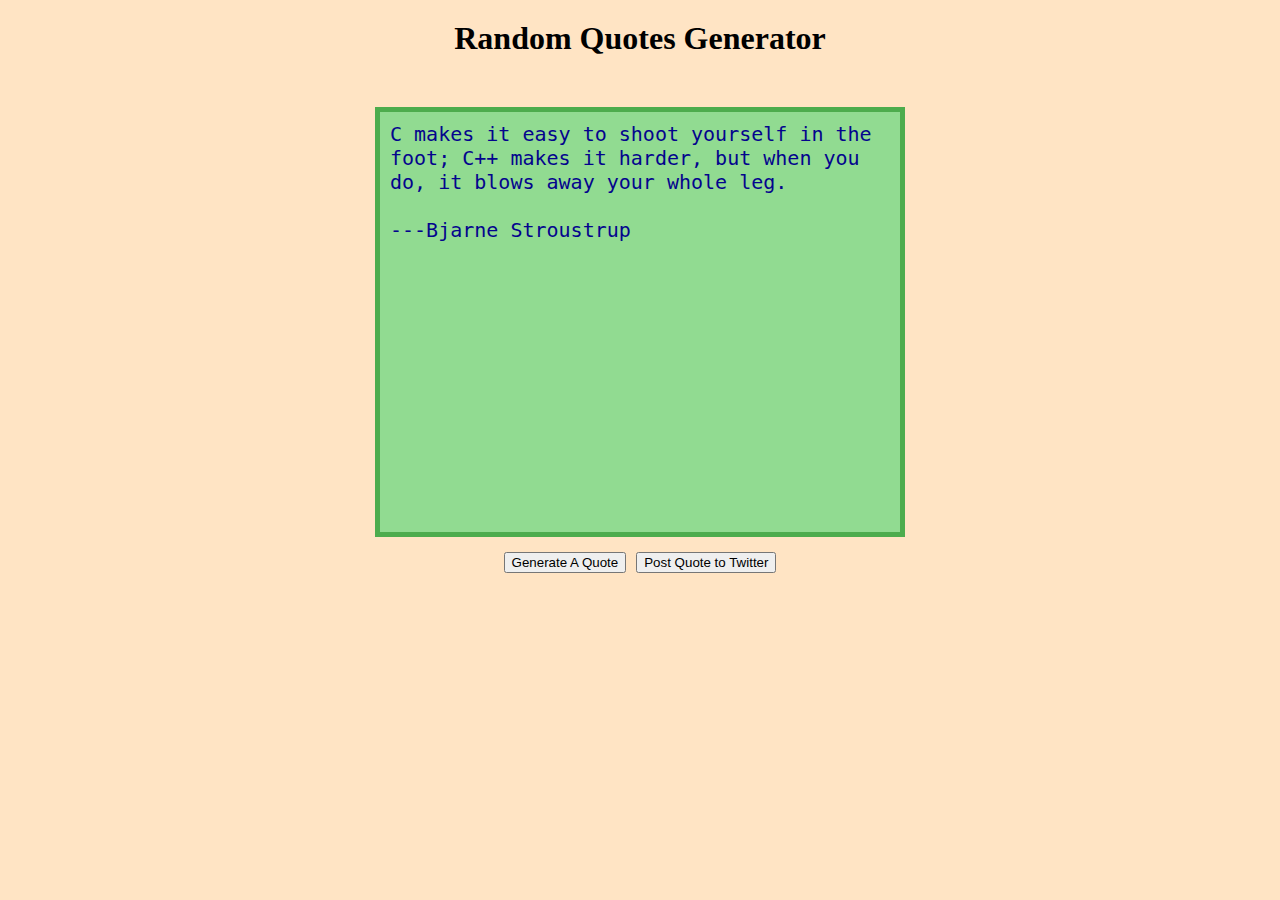
<file: index.html>
<!DOCTYPE html>
<html>
<head>
<title>Random Quote Generator</title>
<meta charset="UTF-8">
<meta name="viewport" content="width=device-width, initial-scale=1.0">
<script src="https://ajax.googleapis.com/ajax/libs/jquery/3.2.1/jquery.min.js"></script>
<link href="styling.css" type="text/css" rel="stylesheet">
<script src="generateQuote.js"></script>
<head>
<body class="main">
    <h1>Random Quotes Generator</h1>
  <div class="generateQuote">
    <div id="result">
            C makes it easy to shoot yourself in the foot; C++ makes it harder, but when you do, it blows away your whole leg.<br><br>

---Bjarne Stroustrup
    
   </div>
 </div>
 <div class="buttons">
     <button id="randomQuoteButton" class="btn btn-primary">Generate A Quote</button>
     <button id="btnTweet"  class="btn btn-primary">Post Quote to Twitter</button>
</div>
</body>
</html>
</file>
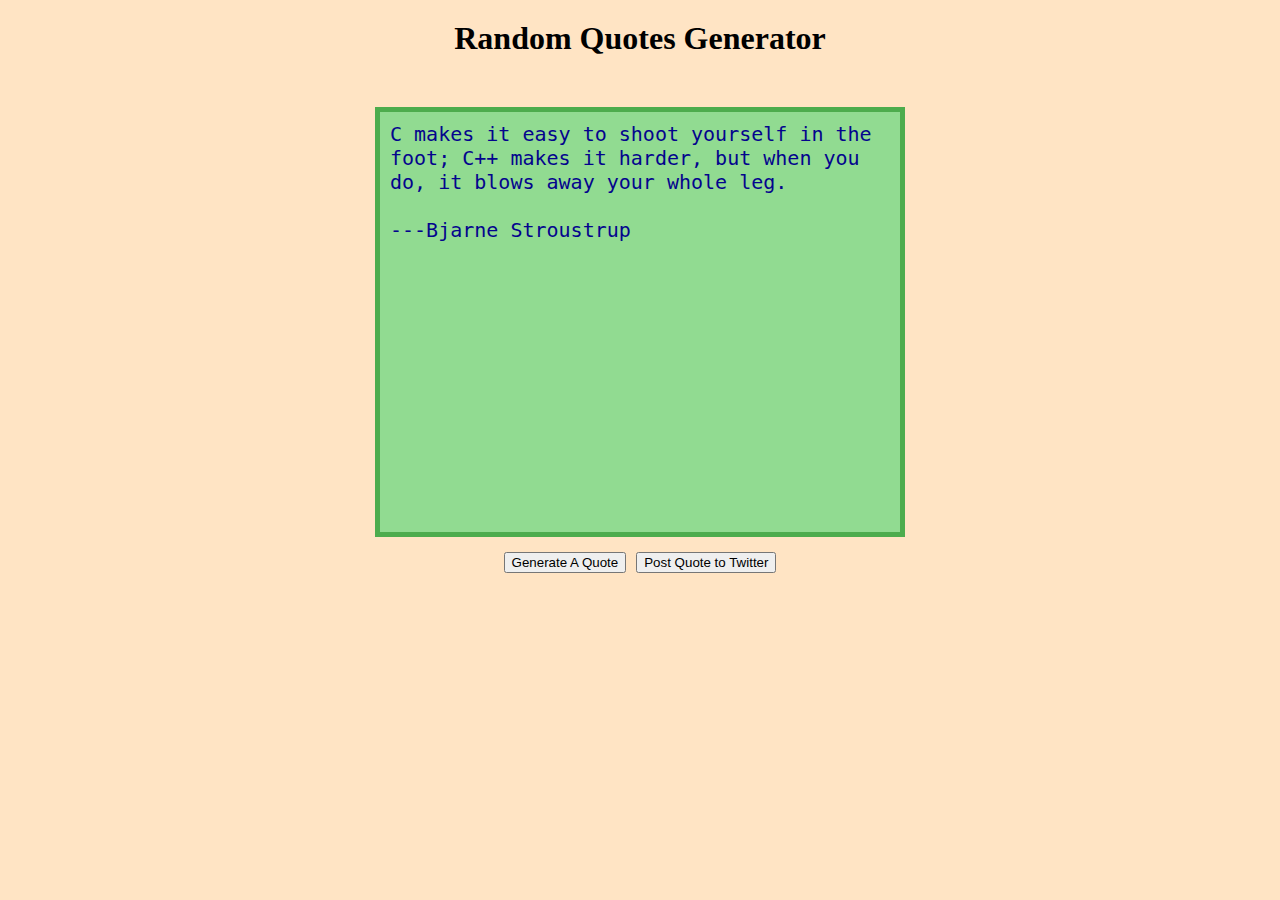
<file: randomQuote.html>
<!DOCTYPE html>
<html>
<head>
<title>Random Quote Generator</title>
<meta charset="UTF-8">
<meta name="viewport" content="width=device-width, initial-scale=1.0">
<script src="https://ajax.googleapis.com/ajax/libs/jquery/3.2.1/jquery.min.js"></script>
<link href="styling.css" type="text/css" rel="stylesheet">
<script src="generateQuote.js"></script>
<head>
<body class="main">
    <h1>Random Quotes Generator</h1>
  <div class="generateQuote">
    <div id="result">
            C makes it easy to shoot yourself in the foot; C++ makes it harder, but when you do, it blows away your whole leg.<br><br>

---Bjarne Stroustrup
    
   </div>
 </div>
 <div class="buttons">
     <button id="randomQuoteButton" class="btn btn-primary">Generate A Quote</button>
     <button id="btnTweet"  class="btn btn-primary">Post Quote to Twitter</button>
</div>
</body>
</html>
</file>
<file: styling.css>
body {
    background-color: #ffe4c4;
}
#result {
    width:  500px;
    height: 400px;
    border: 5px solid #4dac4d;
    background-color: #91db91;
    font-family: monospace;
    font-size: 20px;
    color: #04048d;
    margin-top: 30px;
    padding: 10px;
}

.generateQuote {
    display: flex;
    align-items: center;
    justify-content: center;
    margin: 10px;
}

h1 {
    text-align: center;
    margin: 20px;
}
.container { 
    background-color: #313331;

}

#randomQuoteButton {
    margin: 5px;
}

#btnTweet {
    margin: 5px;
}

.buttons {
    display: flex;
    align-items: center;
    justify-content: center;
}
</file>
